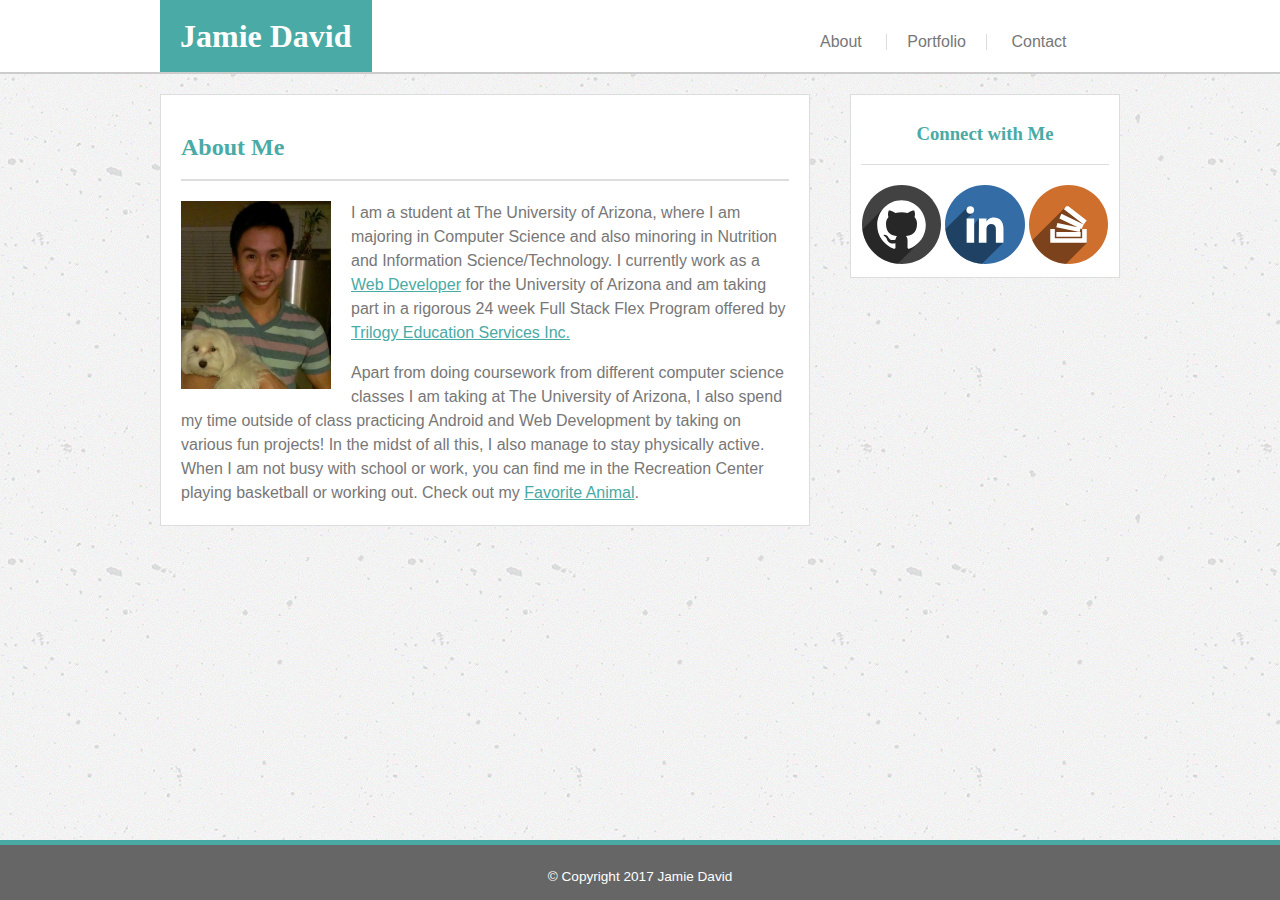
<file: index.html>
<!DOCTYPE html>
<html>
<head>
	<title>Jamie David | Home</title>
	<!-- Reset CSS from Meyersweb http://meyerweb.com/eric/tools/css/reset/reset.css -->
	<link rel="stylesheet" type="text/css" href="assets/css/reset.css">
	<!-- Custom CSS styles -->
	<link rel="stylesheet" type="text/css" href="assets/css/style.css">
</head>
<body>
	<!-- START NAV BAR -->
	<nav>
		<div class="container">
			<h1 class="logo">Jamie David</h1>
			<ul class="nav-tabs">
				<li><a href="index.html">About</a></li>
				<li class="nav-border"><a href="portfolio.html">Portfolio</a></li>
				<li><a href="contact.html">Contact</a></li>
			</ul>
		</div>
	</nav>
	<!-- END NAV BAR -->
	<!-- START CONTENT AREA -->
	<div class="container">
		<div class="content">
			<!-- START MAIN CONTENT -->
			<div class="main-section">
				<h2>About Me</h2>
				<img src="assets/images/me.jpg" alt="Picture of Myself">
				<p>I am a student at The University of Arizona, where I am majoring in Computer Science and also minoring in Nutrition and Information Science/Technology. I currently work as a <span class="about-link"><a href="https://union.arizona.edu/" target="_blank">Web Developer</a></span> for the University of Arizona and am taking part in a rigorous 24 week Full Stack Flex Program offered by <span class="about-link"><a href="http://www.trilogyed.com/programs/web-development/" target="_blank">Trilogy Education Services Inc.</a></span></p>
				<br>
				<p>Apart from doing coursework from different computer science classes I am taking at The University of Arizona, I also spend my time outside of class practicing Android and Web Development by taking on various fun projects! In the midst of all this, I also manage to stay physically active. When I am not busy with school or work, you can find me in the Recreation Center playing basketball or working out. Check out my <span class="about-link"><a href="https://jjdavid14.github.io/favorite-animal/" target="_blank">Favorite Animal</a></span>.</p>
			</div>
			<!-- END MAIN CONTENT -->
			<!-- START SIDEBAR -->
			<div class="sidebar">
				<h3>Connect with Me</h3>
				<a href="https://github.com/jjdavid14" target="_blank">
					<img src="assets/images/if_github_287756.svg" alt="Github Icon">
				</a>
				<a href="https://www.linkedin.com/in/jjdavid14/" target="_blank">
					<img src="assets/images/if_linkedin_287735.svg" alt="Linkedin Icon">
				</a>
				<a href="#">
					<img src="assets/images/if_stackoverflow__287696.svg" alt="Stackoverflow Icon">
				</a>
			</div>
			<!-- END SIDEBAR -->
		</div>
	</div>
	<!-- END CONTENT AREA -->
	<!-- START FOOTER -->
	<footer>
		&copy; Copyright 2017 Jamie David
	</footer>
	<!-- END FOOTER -->
</body>
</html>
</file>
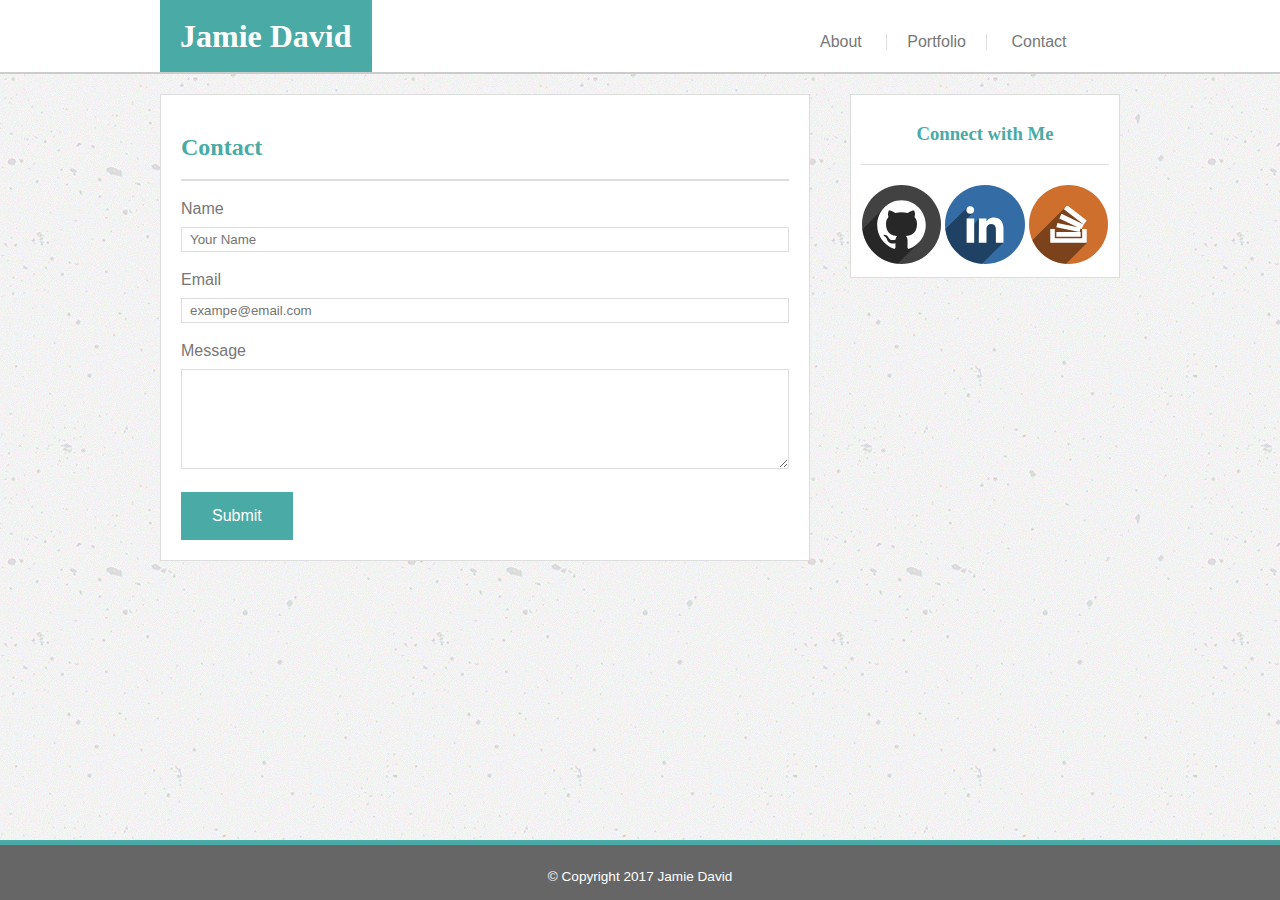
<file: contact.html>
<!DOCTYPE html>
<html>
<head>
	<title>Jamie David | Contact</title>
	<!-- Reset CSS from Meyersweb http://meyerweb.com/eric/tools/css/reset/reset.css -->
	<link rel="stylesheet" type="text/css" href="assets/css/reset.css">
	<!-- Custom CSS styles -->
	<link rel="stylesheet" type="text/css" href="assets/css/style.css">
</head>
<body>
	<!-- START NAV BAR -->
	<nav>
		<div class="container">
			<h1 class="logo">Jamie David</h1>
			<ul class="nav-tabs">
				<li><a href="index.html">About</a></li>
				<li class="nav-border"><a href="portfolio.html">Portfolio</a></li>
				<li><a href="contact.html">Contact</a></li>
			</ul>
		</div>
	</nav>
	<!-- END NAV BAR -->
	<!-- START CONTENT AREA -->
	<div class="container">
		<div class="content">
			<!-- START MAIN CONTENT -->
			<div class="main-section">
				<h2>Contact</h2>
				<form>
					<label>
						Name<br>
						<input type="text" name="name" placeholder="Your Name">
					</label>
					<label>
						Email<br>
						<input type="text" name="email" placeholder="exampe@email.com">
					</label>
					<label>
						Message<br>
						<textarea></textarea>
					</label>
					<a href="#">
						<div id="button">Submit</div>
					</a>
				</form>
			</div>
			<!-- END MAIN CONTENT -->
			<!-- START SIDEBAR -->
			<div class="sidebar">
				<h3>Connect with Me</h3>
				<a href="https://github.com/jjdavid14" target="_blank">
					<img src="assets/images/if_github_287756.svg" alt="Github Icon">
				</a>
				<a href="https://www.linkedin.com/in/jjdavid14/" target="_blank">
					<img src="assets/images/if_linkedin_287735.svg" alt="Linkedin Icon">
				</a>
				<a href="#">
					<img src="assets/images/if_stackoverflow__287696.svg" alt="Stackoverflow Icon">
				</a>
			</div>
			<!-- END SIDEBAR -->
		</div>
	</div>
	<!-- END CONTENT AREA -->
	<!-- START FOOTER -->
	<footer>
		&copy; Copyright 2017 Jamie David
	</footer>
	<!-- END FOOTER -->
</body>
</html>
</file>
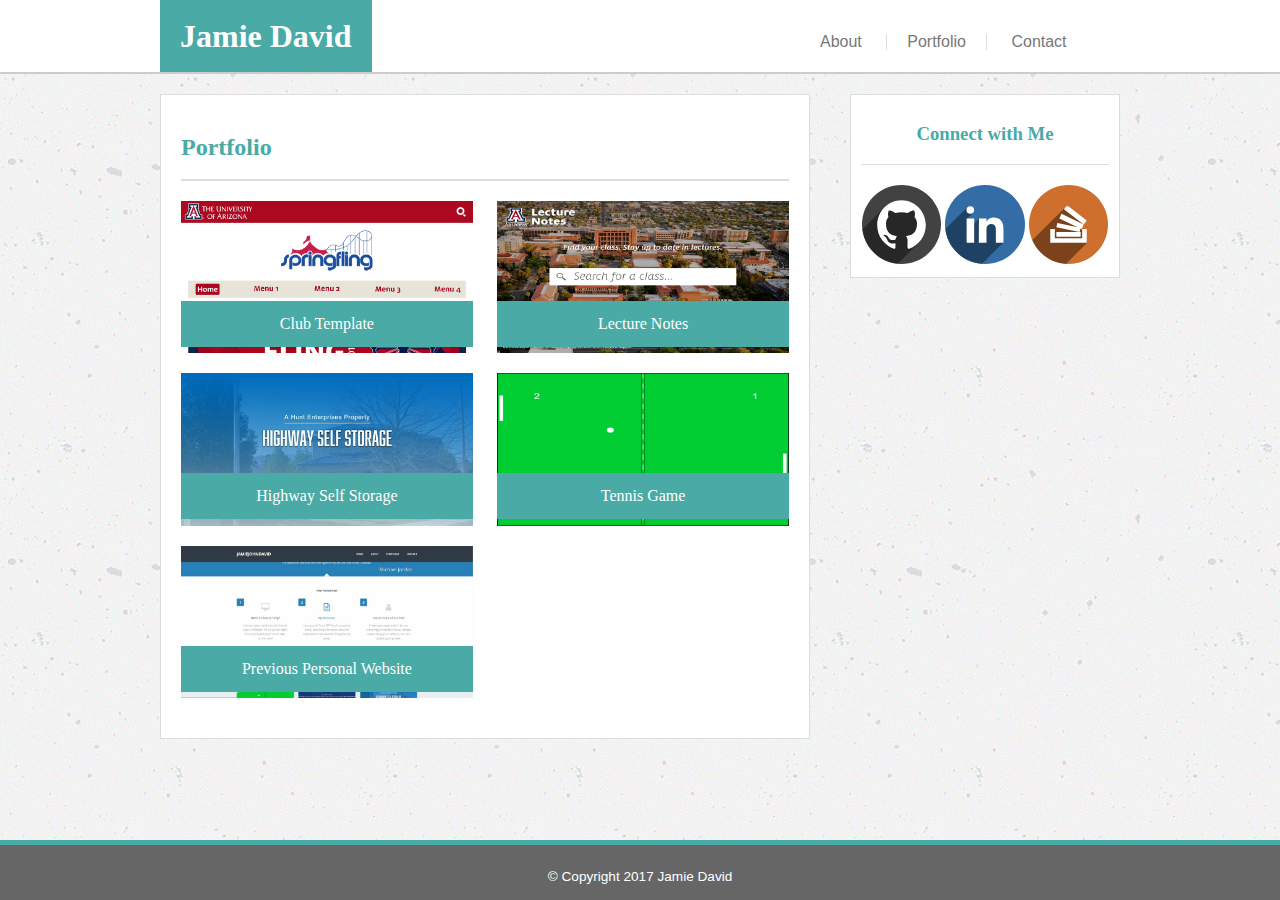
<file: portfolio.html>
<!DOCTYPE html>
<html>
<head>
	<title>Jamie David | Portfolio</title>
	<!-- Reset CSS from Meyersweb http://meyerweb.com/eric/tools/css/reset/reset.css -->
	<link rel="stylesheet" type="text/css" href="assets/css/reset.css">
	<!-- Custom CSS styles -->
	<link rel="stylesheet" type="text/css" href="assets/css/style.css">
</head>
<body>
	<!-- START NAV BAR -->
	<nav>
		<div class="container">
			<h1 class="logo">Jamie David</h1>
			<ul class="nav-tabs">
				<li><a href="index.html">About</a></li>
				<li class="nav-border"><a href="portfolio.html">Portfolio</a></li>
				<li><a href="contact.html">Contact</a></li>
			</ul>
		</div>
	</nav>
	<!-- END NAV BAR -->
	<!-- START CONTENT AREA -->
	<div class="container">
		<div class="content">
			<!-- START MAIN CONTENT -->
			<div class="main-section">
				<h2>Portfolio</h2>
				<div class="project-item left">
					<a href="http://www.jamiejdavid.com/portfolio.html#club-template" target="_blank">
						<h5>Club Template</h5>
						<div class="overlay"></div>
						<img src="assets/images/clubtemplate.png" alt="UA Club Template Thumbnail">
					</a>
				</div>
				<div class="project-item right">
					<a href="http://www.jamiejdavid.com/portfolio.html#lecturenote" target="_blank">
						<h5>Lecture Notes</h5>
						<div class="overlay"></div>
						<img src="assets/images/lecturenote.jpg" alt="UA Lecture Notes Thumbnail">
					</a>
				</div>
				<div class="project-item left">
					<a href="http://www.jamiejdavid.com/portfolio.html#hwy" target="_blank">
						<h5>Highway Self Storage</h5>
						<div class="overlay"></div>
						<img src="assets/images/hwystorage.jpg" alt="Highway Self Storage Thumbnail">
					</a>
				</div>
				<div class="project-item right">
					<a href="http://www.jamiejdavid.com/portfolio.html#tennis" target="_blank">
						<h5>Tennis Game</h5>
						<div class="overlay"></div>
						<img src="assets/images/tennisgame.jpg" alt="Tennis Game Thumbnail">
					</a>
				</div>
				<div class="project-item left">
					<a href="http://www.jamiejdavid.com/portfolio.html#oldweb" target="_blank">
						<h5>Previous Personal Website</h5>
						<div class="overlay"></div>
						<img src="assets/images/oldhome.jpg" alt="Previous Personal Website Thumbnail">
					</a>
				</div>
			</div>
			<!-- END MAIN CONTENT -->
			<!-- START SIDEBAR -->
			<div class="sidebar">
				<h3>Connect with Me</h3>
				<a href="https://github.com/jjdavid14" target="_blank">
					<img src="assets/images/if_github_287756.svg" alt="Github Icon">
				</a>
				<a href="https://www.linkedin.com/in/jjdavid14/" target="_blank">
					<img src="assets/images/if_linkedin_287735.svg" alt="Linkedin Icon">
				</a>
				<a href="#">
					<img src="assets/images/if_stackoverflow__287696.svg" alt="Stackoverflow Icon">
				</a>
			</div>
			<!-- END SIDEBAR -->
		</div>
	</div>
	<!-- END CONTENT AREA -->
	<!-- START FOOTER -->
	<footer>
		&copy; Copyright 2017 Jamie David
	</footer>
	<!-- END FOOTER -->
</body>
</html>
</file>
<file: assets/css/style.css>
* {
	box-sizing: border-box;
}

body {
	background-image: url("../concrete-texture/concrete-texture.png");
	font-family: 'Arial', 'Helvetica Neue', Helvetica, sans-serif;
	color: #777;
}

h1 {
	font-size: 2em;
}

h2 {
	font-size: 1.5em;
	color: #4aaaa5;
	border-bottom: 2px solid #ddd;
	padding: 20px 0;
	margin-bottom: 20px;
}

h3 {
	font-size: 1.17em;
	color: #4aaaa5;
	border-bottom: 1px solid #ddd;
	padding: 20px 0;
	margin-bottom: 20px;
}

h1, h2, h3, h5 {
	font-family: 'Georgia', Times, Times New Roman, serif;
	font-weight: bold;
}

.container {
	width: 960px;
	margin: auto;
}

/* NAV BAR */
.logo {
	color: #fff;
	padding: 20px;
	background-color: #4aaaa5;
	display: inline-block;
}

nav {
	border-bottom: 2px solid #ccc;
	background-color: #fff;
}

ul.nav-tabs {
	display: inline;
	margin-left: 424px;
}

.nav-tabs li {
	list-style: none;
	display: inline-block;
	padding: 0 20px;
}

.nav-tabs li a {
	text-decoration: none;
	color: #777;
}

.nav-tabs li a:hover {
	color: #4aaaa5;
}

.nav-border {
	border-right: 1px solid #ddd;
	border-left: 1px solid #ddd;
}

/* CONTENT AREA */

.content {
	margin-top: 20px;
}

.main-section {
	float: left;
	width: 650px;
	border: 1px solid #ddd;
	background-color: #fff;
	padding: 20px;
	margin-bottom: 65px;
}

/* MAIN CONTENT - ABOUT ME */

.main-section img {
	width: 150px;
	float: left;
	margin-right: 20px;
	margin-bottom: 10px;
}

.main-section p {
	line-height: 1.5;
}

.sidebar {
	float: right;
	width: 270px;
	border: 1px solid #ddd;
	background-color: #fff;
	padding: 10px;
	text-align: center;
}

.about-link a {
	color: #4aaaa5;
	text-decoration: underline;
}

/* MAIN CONTENT - PORTFOLIO */

.project-item {
	position: relative;
	float: left;
	width: 48%;
	margin-bottom: 20px;
}

.left {
	float: left;
}


.right {
	float: right;
}

.project-item img {
	width: 100%;
	margin: 0;
}

.overlay {
	display: hidden;
}

.overlay {
	width: 100%;
	height: 152px;
	background-color: rgba(74,170,175,0.0);
	position: absolute;
}


.overlay:hover {
	background-color: rgba(74,170,175,0.5);
}

.project-item h5 {
	width: 100%;
	color: #fff;
	font-weight: normal;
	text-align: center;
	background-color: #4aaaa5;
	position: absolute;
	padding: 15px 0;
	margin-top: 100px;
}

/* MAIN CONTENT - CONTACT */

label {
	display: block;
	margin: 20px 0;
}

input, textarea {
	margin-top: 10px;
	width: 100%;
	border: 1px solid #ddd;
}

input {
	padding: 4px 8px;
}

textarea {
	height: 100px;
}

#button:hover {
	background-color: #fff;
	border: 1px solid #ddd;
	color: #4aaaa5;
}

#button {
	display: inline-block;
	background-color: #4aaaa5;
	border: 1px solid #4aaaa5;
	color: #fff;
	padding: 15px 30px;
}

/* SIDEBAR */

.sidebar a {
	text-decoration: none;
}

.sidebar a img {
	width: 32%;
}

/* FOOTER */

footer {
	position: fixed;
	bottom: 0;
	width: 100%;
	height: 60px;
	padding-top: 25px;
	background-color: #666;
	text-align: center;
	border-top: 5px solid #4aaaa5;
	font-size: 0.85em;
	color: #fff;
}
</file>
